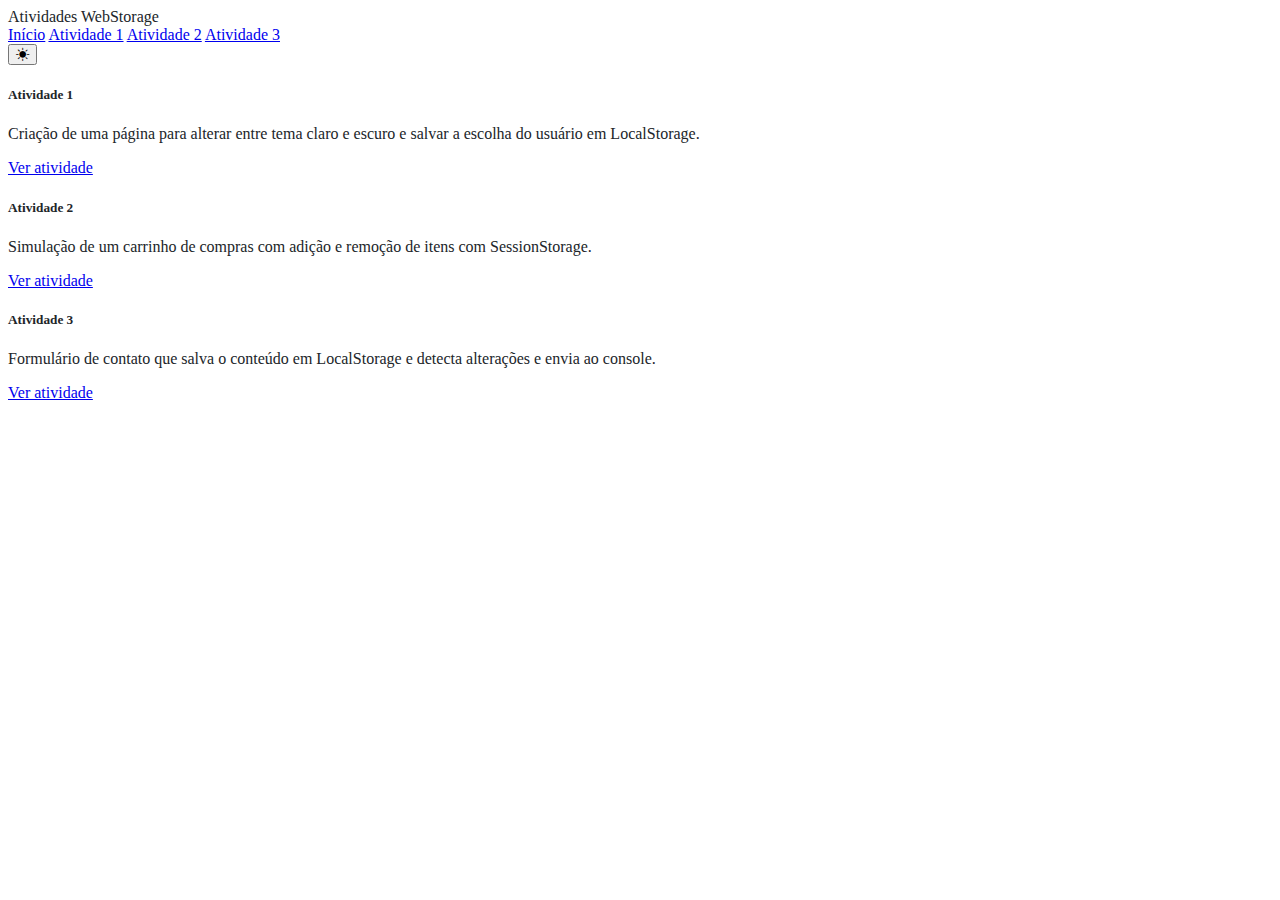
<file: index.html>
<!DOCTYPE html>
<html lang="pt-br">
  <head>
    <meta charset="UTF-8" />
    <meta name="viewport" content="width=device-width, initial-scale=1.0" />
    <title>Atividade 1 - Troca de Tema</title>

    <!-- bootstrap -->
    <link
      href="https://cdn.jsdelivr.net/npm/bootstrap@5.3.8/dist/css/bootstrap.min.css"
      rel="stylesheet"
      integrity="sha384-sRIl4kxILFvY47J16cr9ZwB07vP4J8+LH7qKQnuqkuIAvNWLzeN8tE5YBujZqJLB"
      crossorigin="anonymous"
    />
    <!-- icones do bootstrap -->
    <link
      rel="stylesheet"
      href="https://cdn.jsdelivr.net/npm/bootstrap-icons@1.13.1/font/bootstrap-icons.min.css"
    />

    <link rel="stylesheet" href="./atividade1/style.css" />
  </head>
  <body>
    <nav class="navbar navbar-light bg-light navbar-expand-lg">
      <div class="container-fluid">
        <span class="navbar-brand mb-0 h1">Atividades WebStorage</span>
        <div class="collapse navbar-collapse" id="navbarNavAltMarkup">
          <div class="navbar-nav">
            <a class="nav-link active" aria-current="page" href="./index.html"
              >Início</a
            >
            <a class="nav-link" href="./atividade1/index.html">Atividade 1</a>
            <a class="nav-link" href="./atividade2/index.html">Atividade 2</a>
            <a class="nav-link" href="./atividade3/index.html">Atividade 3</a>
          </div>
        </div>
        <button id="trocaTema" class="btn btn-outline-secondary ms-3">
          <i class="bi bi-sun-fill"></i>
        </button>
      </div>
    </nav>

    <div class="container mt-4">
      <div class="row">
        <div class="col-md-4 mb-3">
          <div class="card">
            <div class="card-body">
              <h5 class="card-title">Atividade 1</h5>
              <p class="card-text">
                Criação de uma página para alterar entre tema claro e escuro e
                salvar a escolha do usuário em LocalStorage.
              </p>
              <a href="./atividade1/index.html" class="btn btn-primary"
                >Ver atividade</a
              >
            </div>
          </div>
        </div>

        <div class="col-md-4 mb-3">
          <div class="card">
            <div class="card-body">
              <h5 class="card-title">Atividade 2</h5>
              <p class="card-text">
                Simulação de um carrinho de compras com adição e remoção de
                itens com SessionStorage.
              </p>
              <a href="./atividade2/index.html" class="btn btn-primary"
                >Ver atividade</a
              >
            </div>
          </div>
        </div>

        <div class="col-md-4 mb-3">
          <div class="card">
            <div class="card-body">
              <h5 class="card-title">Atividade 3</h5>
              <p class="card-text">
                Formulário de contato que salva o conteúdo em LocalStorage e
                detecta alterações e envia ao console.
              </p>
              <a href="./atividade3/index.html" class="btn btn-primary"
                >Ver atividade</a
              >
            </div>
          </div>
        </div>
      </div>
    </div>

    <!-- script pra trocar o tema -->
    <script src="./atividade1/tema.js"></script>

    <!-- bootstrap -->
    <script
      src="https://cdn.jsdelivr.net/npm/bootstrap@5.3.8/dist/js/bootstrap.bundle.min.js"
      integrity="sha384-FKyoEForCGlyvwx9Hj09JcYn3nv7wiPVlz7YYwJrWVcXK/BmnVDxM+D2scQbITxI"
      crossorigin="anonymous"
    ></script>
  </body>
</html>
</file>
<file: atividade1/style.css>
body.dark-mode {
  background-color: #121212;
  color: #eaeaea;
}

body.light-mode {
  background-color: #ffffff;
  color: #212529;
}
</file>
